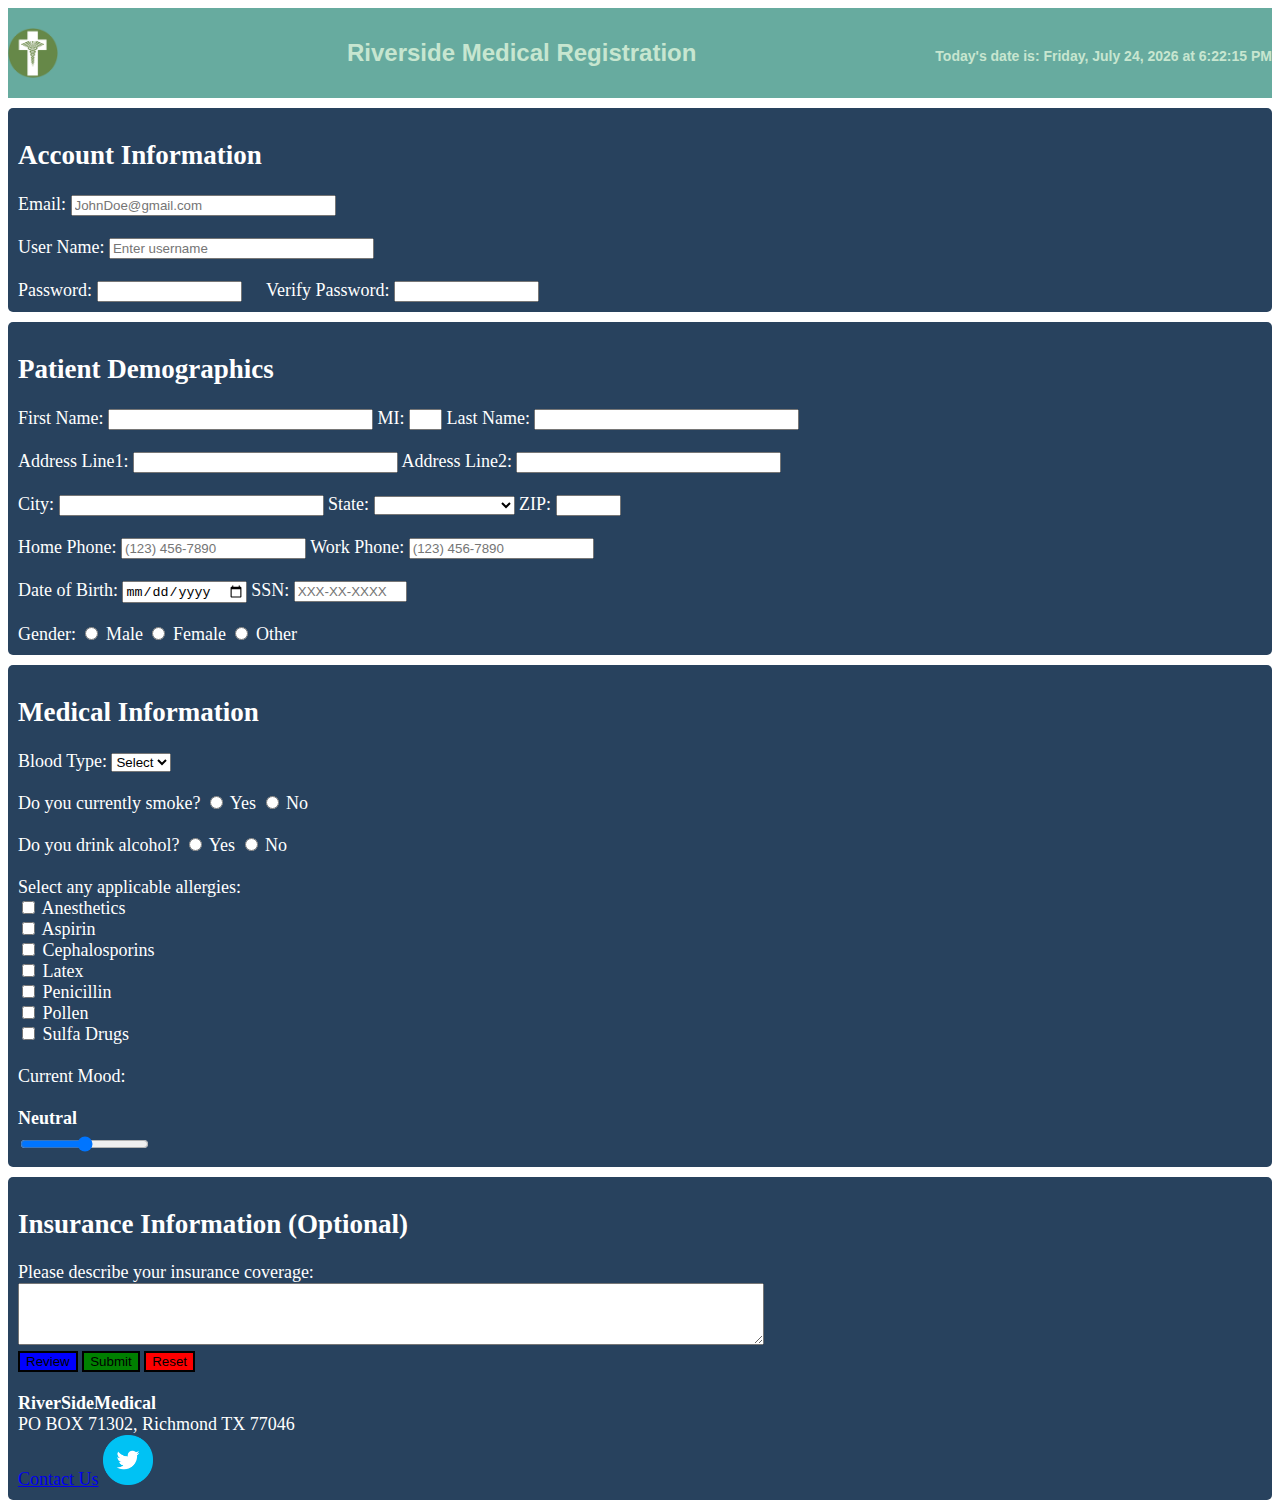
<file: index.html>
<!-- Program name: patient-form.html
Author: Si John Van
Date created: 2025-09-21
Date Modified: 2025-11-18
Version: 1.0
Description: This is a online patient intake fourm designed to capture and store data provided by patients.  -->

 <!doctype html>
<html lang="en">
    <head>
        <meta charset="utf-8">
        <title>Riverside Medical Registration</title>
        <link rel="stylesheet" href="styles-1.css">         <!-- Load external CSS styles -->
    </head>
    <body>

      <!--Banner             -->
      <div id="banner">
         <img id="logo" src="medical.png" alt="Riverside Medical Logo">
         <div id="banner-title">Riverside Medical Registration</div>
         <div id="datetime"></div>
      </div>
        <script src="scripts-1.js"></script>                <!-- Load external JavaScript -->
      <!-- END OF BANNER      -->
      
 <form id="signup" action="thankyou-1.html" method="get">      

      <!--Account Info        -->
      <div class = "AccountInformation">
         <h2>Account Information</h2>
     
    
         <label for="email">Email:</label>
         <input type="email" id="email" size="30" maxlength="40" placeholder="JohnDoe@gmail.com" onblur="emailCheck()" required><br><br>
         <span id="emailError" style="color:red; class="error-msg"></span>

         <label for="userid">User Name:</label>
         <input type= "text" id="userid" pattern="^[A-Z][A-Za-z0-9_]{4, 29}$" size="30" maxlength="30" placeholder ="Enter username" onblur="useridCheck()" required><br><br>
         <span id="userError" style="color:red;"></span>

         <label for="password">Password:</label>
         <input type="password" id="password" pattern = "((?=.*\d)(?=.*[a-z])(?=.*[A-Z]).{8,})" size="15" maxlength="15" onblur="verifyPassword" required>

         <label for="verifyPassword" style="margin-left: 20px;">Verify Password:</label>
         <input type="password" id="verifyPassword" size ="15" maxlength="50" onblur="verifyPassword" required>

         <span id="passwordMessage" style="color:red"></span>
     
    
      </div>
      <!-- END OF ACCOUNTINFO -->

      <!-- Patient Demo       -->
      <div class ="PatientDemographics">
         <h2>Patient Demographics</h2>
    
         <div class="flex-row">
          <label for="fname">First Name:</label>
          <input type="text" id="fname" pattern="[A-Z^a-z-' ^~]{2,}" size="30" maxlength="30" onblur="FirstNameCheck()" required>
          <span id="fnameError" style="color:red;"></span>

          <label for="MI">MI:</label>
          <input type="text" id="mi" pattern="[A-Z^a-z ]{0,}" size="1" maxlength="1">
       
 
          <label for="lname">Last Name:</label>
          <input type="text" id="lname" pattern="[A-Z^a-z34-' ]{2,}" size ="30" maxlength="30" onblur="LastNameCheck()" required><br><br>
         <span id="lnameError" style="color:red;"></span>
         </div>

         <div class="flex-row">
            <label for="address1">Address Line1:</label>
            <input type="text" id ="address1" size="30" maxlength="30"onblur="addressCheck()" required>
           <span id="addressError" style="color:red;"></span>
  
            <label for="address2">Address Line2:</label>
            <input type="text" id ="address2" size="30" maxlength="30"><br><br>

            <label for="city">City:</label>
            <input type="text" id="city" size="30" maxlength="30" onblur="cityCheck()" required>
            <span id="cityError" style="color:red"></span>
    
            <label for="state">State:</label>
            <select id="state" required>
               <option value=""></option>
	            <option value="AL">Alabama</option>
	            <option value="AK">Alaska</option>
	            <option value="AZ">Arizona</option>
	            <option value="AR">Arkansas</option>
	            <option value="CA">California</option>
	            <option value="CO">Colorado</option>
	            <option value="CT">Connecticut</option>
	            <option value="DE">Delaware</option>
	            <option value="DC">District Of Columbia</option>
	            <option value="FL">Florida</option>
	            <option value="GA">Georgia</option>
	            <option value="HI">Hawaii</option>
	            <option value="ID">Idaho</option>
	            <option value="IL">Illinois</option>
	            <option value="IN">Indiana</option>
	            <option value="IA">Iowa</option>
	            <option value="KS">Kansas</option>
	            <option value="KY">Kentucky</option>
	            <option value="LA">Louisiana</option>
	            <option value="ME">Maine</option>
	            <option value="MD">Maryland</option>
	            <option value="MA">Massachusetts</option>
	            <option value="MI">Michigan</option>
	            <option value="MN">Minnesota</option>
	            <option value="MS">Mississippi</option>
	            <option value="MO">Missouri</option>
	            <option value="MT">Montana</option>
	            <option value="NE">Nebraska</option>
	            <option value="NV">Nevada</option>
	            <option value="NH">New Hampshire</option>
	            <option value="NJ">New Jersey</option>
	            <option value="NM">New Mexico</option>
	            <option value="NY">New York</option>
	            <option value="NC">North Carolina</option>
	            <option value="ND">North Dakota</option>
	            <option value="OH">Ohio</option>
	            <option value="OK">Oklahoma</option>
	            <option value="OR">Oregon</option>
	            <option value="PA">Pennsylvania</option>
               <option value="PR">Puerto Rico</option>
	            <option value="RI">Rhode Island</option>
	            <option value="SC">South Carolina</option>
	            <option value="SD">South Dakota</option>
	            <option value="TN">Tennessee</option>
	            <option value="TX">Texas</option>
            	<option value="UT">Utah</option>
	            <option value="VT">Vermont</option>
	            <option value="VA">Virginia</option>
	            <option value="WA">Washington</option>
	            <option value="WV">West Virginia</option>
	            <option value="WI">Wisconsin</option>
	            <option value="WY">Wyoming</option>
           </select>

           <label for="zip">ZIP:</label>
           <input type="text" id="zip" size="5" "maxlength="10" onblur="zipCheck()" required><br><br>
           <span id="zipError" style="color:red;"></span>

           <label for="homePhone">Home Phone:</label>
           <input type="tel" id ="homePhone"  maxlength="10" placeholder="(123) 456-7890" onblur="phoneCheck()" required>
           <span id="phoneError" style="color:red;"></span>

           <label for="workphone">Work Phone:</label>
           <input type="tel" id ="workPhone" pattern ="[0-9]{10}" maxlength="10" placeholder="(123) 456-7890"><br><br>

           <label for="dob">Date of Birth:</label>
           <input type="date" id = "dob" placeholder="(MM/DD/YYYY)" size="10" min="1910-01-01" onblur="dobCheck()" required>
           <span id="birthdayMsg" style ="color:red;"></span>

           <label for="ssn">SSN:</label>
          <input type="password" id ="ssn" placeholder="XXX-XX-XXXX" size="11" maxlength="11" onblur="ssnCheck()" required><br><br>
          <span id="ssnError" style="color=red;"></span>
       </div>

       <label for="gender">Gender:</label>
       <input type="radio" id="genderMale" name="gender" value="male" required>
       <label for="male">Male</label>
      <input type="radio" id="genderFemale" name="gender" value="female">
       <label for="female">Female</label>
       <input type="radio" id="genderOther" name="gender" value="other">
       <label for="other">Other</label>
   </div>
      <!--End of Patient Demo -->

	 <!-- Medical Info 		  -->
   <div class = "MedicalInformation">
      <h2>Medical Information</h2>
    
      <label for="bloodtype">Blood Type:</label>
      <select id="bloodtype" name="bloodtype"required>
        <option value="">Select</option>
        <option value="A+">A+</option>
        <option value="A-">A-</option>
        <option value="B+">B+</option>
        <option value="B-">B-</option>
        <option value="O+">O+</option>
        <option value="O-">O-</option>
        <option value="AB+">AB+</option>
        <option value="AB-">AB-</option>
      </select><br><br>

      <label>Do you currently smoke?<label>
      <input type="radio" id="smokeYes" name="smoke" value ="yes" required>
      <label for="Smoke">Yes</label>
      <input type="radio" id ="smokeNo" name="smoke" value="no">
      <label for="Smoke">No</label><br><br>

      <label>Do you drink alcohol?<label>
      <input type="radio" id="alcoholYes" name="alcohol" value="yes" required>
      <label for="alcohol">Yes</label>
      <input type="radio" id="alcoholNo" name="alcohol" value ="no">
      <label for="alcohol">No</label><br><br>

      <label>Select any applicable allergies:</label><br>
      <input type="checkbox" id="anesthetics" value="Anesthetics" required>
      <label for="Anesthetics">Anesthetics</label><br>
      <input type="checkbox" id="aspirin" value="aspirin">
      <label for="aspirin">Aspirin</label><br>
      <input type="checkbox" id="cephalosporins" value="Cephalosporins">
      <label for="Cephalosporins">Cephalosporins</label> <br>
      <input type="checkbox" id="latex" value="latex">
      <label for="latex">Latex</label><br>
      <input type="checkbox" id="penicillin" value="penicillin">
      <label for="penicillin">Penicillin</label><br>
      <input type="checkbox" id="pollen" value="pollen">
      <label for="pollen">Pollen</label><br>
      <input type="checkbox" id="sulfa" value="sulfa">
      <label for="sulfa">Sulfa Drugs</label><br><br>

      <label for="mood">Current Mood:</label><br><br>
        <span id="moodSlide"></span>
      <input type="range" id="mood" min="0" max="6" value="3">
    </div>
<!-- End of Medical Info -->
          
<!-- Insurance Info     -->
<div class ="InsuranceInformation">
    <h2>Insurance Information (Optional)</h2>
		<table>
         <label for="insurancecov">Please describe your insurance coverage:</label><br>
         <textarea id="insurancecov" rows="4" style="width:60%; resize:vertical;"></textarea>
		</table>
<!-- End of Insurance Info -->
<!-- Buttons 			-->
    <div class="button">
      <input type="button" id="getdata" value="Review" onclick="review()">
      <input type="submit" value="Submit">
      <input type="reset" value="Reset"><br><br>  
   </div>

   <div id="review"></div>
   </form>
 
<!-- End of Inssurance Info -->
<div id="footer" >
    <strong>RiverSideMedical</strong><br>
    PO BOX 71302, Richmond TX 77046<br>
    <a href="https://x.com/RiversideMC" target="_blank">Contact Us</a>
    <img id="logo2" src="twtter.png" alt="twitter Logo">
    
</div>
    </body>
</html>
</file>
<file: styles-1.css>
/* Place your CSS styles in this file */

h1 {
    text-align: center;
    font-family: "Source Sans Pro", sans-serif;
    font-weight: normal;
}

#logo, #logo2{
    width: 50px;
    height: auto;
    margin-right: 50px;
}

#banner {
    display: flex;
    justify-content: space-between;
    align-items: center;
    text-align: center;
    color: #C7E6D0;
    font-weight: bold;
    font-family: Arial, sans-serif;
    background-color: #67AB9F;
    height: 90px;
    font-size: 24px;
}
#datetime {
    font-size:14px;
    color: #C7E6D0;
    margin-top: 5px;
}

.AccountInformation, .PatientDemographics, .MedicalInformation, .InsuranceInformation {
    background-color: #28425E;
    color: white;
    padding: 10px;
    margin: 10px 0;
    border-radius: 5px;
}
#moodSlide {
    display: block;
    margin-bottom: 5px;
    font-weight: bold;
    transition: all 0.2s ease-in-out;
}

body {
    font-size: 18px
}

.button input[type="submit"] {
    background-color: green;
    color: black;
    border: 2px solid #000000
}

.button input[type="reset"] {
    background-color: red;
    color: black;
    border:2px solid #000000;
}

.button input[type="button"] {
    background-color: blue;
    color: black;
    border: 2px solid #000000;
}

.input-group {
    display: flex;
    align-items: center;
    margin-bottom: 10px;
}

.input-group label {
    width: 120px;
    flex: 1;
    padding: 5px;

}

.error-msg {
    color: red;
    margin-left: 10px;
    white-space: nowrap;
}

#insurancecov {
    padding: 0;
    margin: 0;
    box-sizing: border-box;
    white-space: pre-wrap;
}

#review table {
    width: 100%;
    border-collapse: collapse;
    background-color: black;
    color: white;
}
</file>
